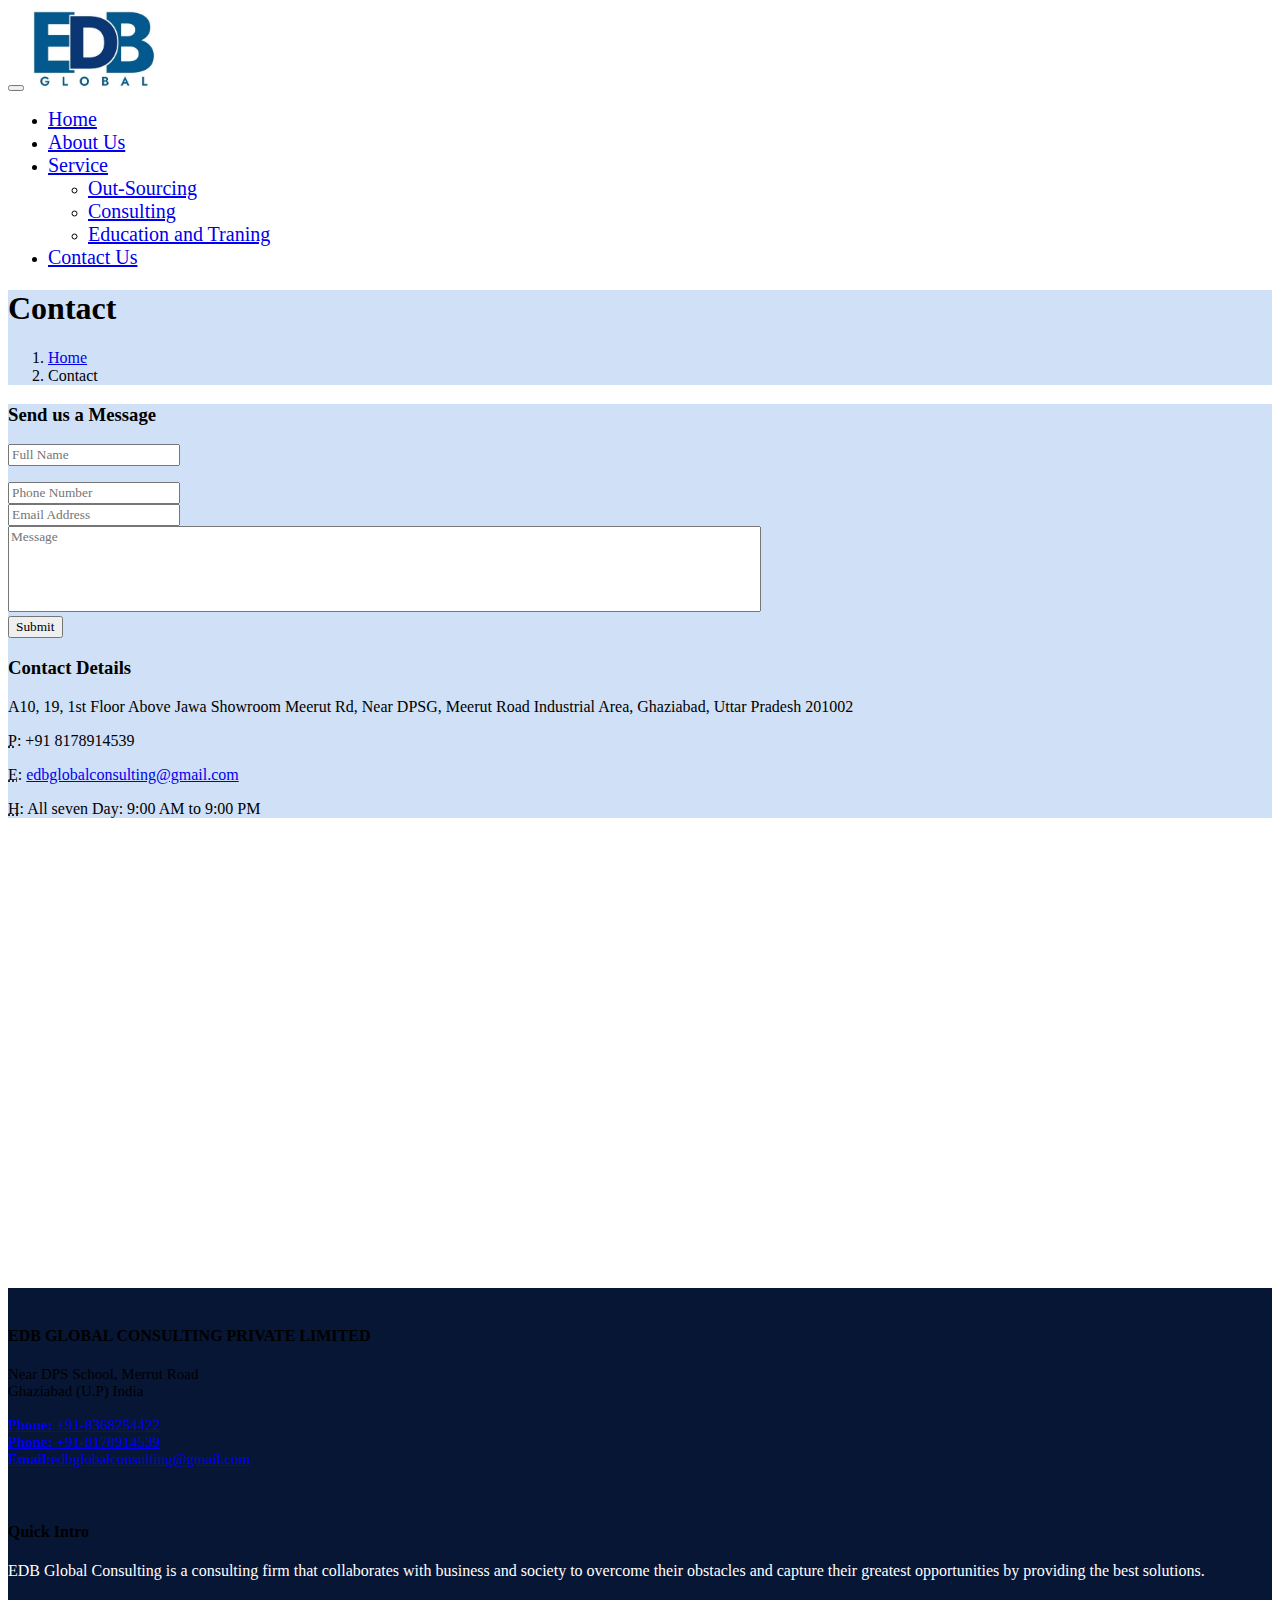
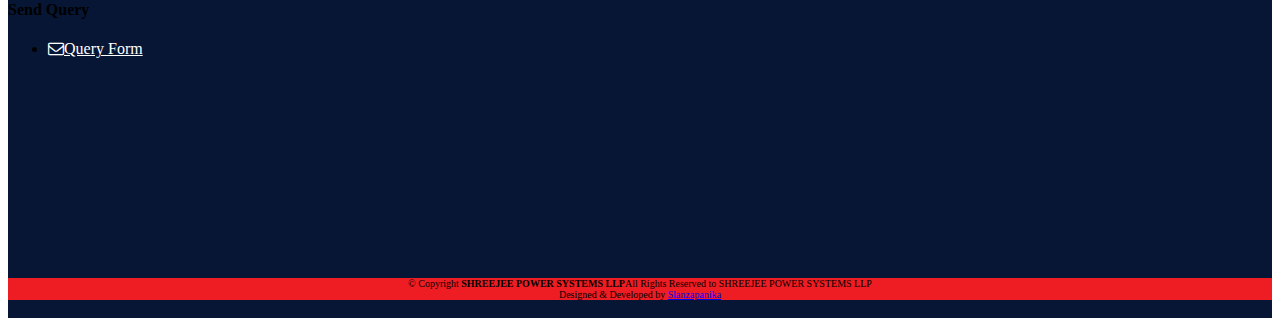
<file: contact.html>
<!doctype html>
<html lang="en">

<head>
   <meta charset="utf-8">
   <meta name="viewport" content="width=device-width, initial-scale=1">
   <title>Bootstrap demo</title>
   <!-- css style link --> 
	<link rel="stylesheet" href="css/utility.css">
   <!-- Search bar hover -->
   <link href="//maxcdn.bootstrapcdn.com/font-awesome/4.1.0/css/font-awesome.min.css" rel="stylesheet">
   <link href="https://cdn.jsdelivr.net/npm/bootstrap@5.0.2/dist/css/bootstrap.min.css" rel="stylesheet"
      integrity="sha384-EVSTQN3/azprG1Anm3QDgpJLIm9Nao0Yz1ztcQTwFspd3yD65VohhpuuCOmLASjC" crossorigin="anonymous">
</head>

<body>
	<!-- Navbar Of EDB Start -->
	<section>
		<nav class="navbar navbar-expand-lg  m-0">
		  <div class="container-fluid ">
			<button class="navbar-toggler " type="button" data-bs-toggle="collapse" data-bs-target="#navbarTogglerDemo03"
			  aria-controls="navbarTogglerDemo03" aria-expanded="false" aria-label="Toggle navigation">
			  <span class="navbar-toggler-icon "></span>
			</button>
			<a class="navbar-brand " href="#"><img src="/images/logo.jpg" height="80px" alt=""></a>
			<div class="collapse navbar-collapse" id="navbarTogglerDemo03">
	
			  <ul class="navbar-nav ms-auto me-5 mb-2 mb-lg-0">
				<li class="nav-item">
				  <a class="nav-link text-dark ms-3 fs-20" aria-current="page" href="index.html">Home</a>
				</li>
				<li class="nav-item">
				  <a class="nav-link text-dark ms-3 fs-20" href="#">About Us</a>
				</li>
				<li class="mt-2">
				  <div class="dropdown">
					<a class="dropdown-toggle text-decoration-none text-dark ms-3 fs-20" href="#" role="button"
					  data-bs-toggle="dropdown" aria-expanded="false">
					  Service
					</a>
	
					<ul class="dropdown-menu">
					  <li><a class="dropdown-item text-dark fs-20" href="#">Out-Sourcing</a></li>
					  <li><a class="dropdown-item text-dark fs-20" href="#">Consulting</a></li>
					  <li><a class="dropdown-item text-dark fs-20" href="#">Education and Traning</a></li>
					</ul>
				  </div>
				</li>
				<li class="nav-item">
				  <a class="nav-link text-dark ms-3 fs-20" href="contact.html">Contact Us</a>
				</li>
			  </ul>
			</div>
		  </div>
		</nav>
	</section>
	 <!-- Navbar Of EDB Ends -->


	<!-- full Title -->
	<div class="full-title bg-91c p-4">
		<div class="container">
			<!-- Page Heading/Breadcrumbs -->
			<h1 class="mt-4"> Contact </h1>
			<div class="breadcrumb-main">
				<ol class="breadcrumb">
					<li class="breadcrumb-item">
						<a href="index.html">Home</a>
					</li>
					<li class="breadcrumb-item active" >Contact</li>
				</ol>
			</div>
		</div>
	</div>

    <div class="contact-main bg-91c">
		<div class="container">
			<!-- Content Row -->
		  <div class="row">
			<!-- Map Column -->
				<div class="col-lg-8 mb-4 contact-left">
					<h3 >Send us a Message</h3>
					<form action="" name="submit-to-google-sheet" id="contactForm" novalidate method="POST">
						<div class="control-group form-group mt-3">
							<div class="controls">
								<input type="text" placeholder="Full Name" class="form-control" name="Name" id="name" required data-validation-required-message="Please enter your name.">
								<p class="help-block"></p>
							</div>
						</div>
						<div class="control-group form-group mt-3">
							<div class="controls">
								<input type="tel" placeholder="Phone Number" class="form-control" name="Phone" id="phone" required data-validation-required-message="Please enter your phone number.">
							</div>
						</div>
						<div class="control-group form-group mt-3">
							<div class="controls">
								<input type="email" placeholder="Email Address" class="form-control" name="Email" id="email" required data-validation-required-message="Please enter your email address.">
							</div>
						</div>
						<div class="control-group form-group mt-3">
							<div class="controls">
								<textarea rows="5" cols="100" placeholder="Message" class="form-control" name="Message" id="message" required data-validation-required-message="Please enter your message" maxlength="999" style="resize:none"></textarea>
							</div>
						</div>
						<div id="success"></div>
						<!-- For success/fail messages -->
						<input type="submit" name="submit" id="">
					</form>
				</div>
				<script>
					const scriptURL = 'https://script.google.com/macros/s/AKfycbxnqx09o8SieuFF0PlYILVbB9KPcftuBzRi0sDVZr76rJpZZJliNWE4pCLppBHzf_eT/exec'
					const form = document.forms['submit-to-google-sheet']
				  
					form.addEventListener('submit', e => {
					  e.preventDefault()
					  fetch(scriptURL, { method: 'POST', body: new FormData(form)})
						.then(response => window.location.href = "https://www.google.co.in")
						.catch(error => console.error('Error!', error.message))
						alert("Thanks for Contacting us..! We will Contact you soon")
					})
				  </script>
				<!-- Contact Details Column -->
				<div class="col-lg-4 mb-4 contact-right">
					<h3>Contact Details</h3>
					<p>
						A10, 19, 1st Floor Above Jawa Showroom Meerut Rd, 
						Near DPSG, Meerut Road Industrial Area, Ghaziabad, Uttar Pradesh 201002
						<br>
					</p>
					<p>
						<abbr title="Phone">P</abbr>: +91 8178914539
					</p>
					<p>
						<abbr title="Email">E</abbr>:
						<a href="edbglobalconsulting@gmail.com"> edbglobalconsulting@gmail.com </a>
					</p>
					<p>
						<abbr title="Hours">H</abbr>: All seven Day: 9:00 AM to 9:00 PM
					</p>
				</div>
			</div>
			<!-- /.row -->
		</div>
		<!-- /.container -->
	</div>
	
	<div class="map-main">
		<!-- Embedded Google Map -->
		<iframe src="https://www.google.com/maps/embed?pb=!1m14!1m12!1m3!1d7000.139761776905!2d77.4339814804802!3d28.687556143744125!2m3!1f0!2f0!3f0!3m2!1i1024!2i768!4f13.1!5e0!3m2!1sen!2sin!4v1677356238357!5m2!1sen!2sin" width="100%" height="450" style="border:0;" allowfullscreen="" loading="lazy" referrerpolicy="no-referrer-when-downgrade"></iframe>
	</div>

    
</div>

<!-- footer  -->
<section class="footer myfooter bg-037">
	<br>
	<footer id="footer">
		<div class="footer-top">
			<div class="container">
				<div class="row">
					<div class="col-lg-3 col-md-6 footer-contact">
						<div class="mypic">
							<!-- <img src="images/mee2.png" alt="" srcset=""> -->
						</div>
						<h4 class="text-white">EDB GLOBAL CONSULTING PRIVATE LIMITED</h4>
						<p class="text-white" style="font-size: 15px;">
							<!-- G-395,Sumangalam Ansal,<br> -->
							Near DPS School, Merrut Road<br>
							Ghaziabad (U.P) India<br><br>
							<a class="text-white text-decoration-none" href="tel:8368254422"><strong class="text-white">Phone:</strong> +91-8368254422<br></a>
							<a class="text-white text-decoration-none" href="tel:8178914539"><strong class="text-white">Phone:</strong> +91-8178914539<br></a>
							<a class="text-white text-decoration-none" href="mailto:edbglobalconsulting@gmail.com"><strong class="text-white">Email:</strong>edbglobalconsulting@gmail.com</a><br>
						</p>
						<div id="sfcy5su7j7g178jwn7j1l81wk4zm5fermlt"></div>
						<br>
						<script type="text/javascript"
							src="https://counter7.stat.ovh/private/counter.js?c=y5su7j7g178jwn7j1l81wk4zm5fermlt&down=async"
							async></script>
						<noscript><a href="https://www.freecounterstat.com" title="website hit counters"><img
									src="https://counter7.stat.ovh/private/freecounterstat.php?c=y5su7j7g178jwn7j1l81wk4zm5fermlt"
									border="0" title="website hit counters"
									alt="website hit counters"></a></noscript>
					</div>
					<div class="col-lg-3 col-md-6 footer-links">
						<h4 class="text-white">Quick Intro</h4>
						<p style="color: #fff;">EDB Global Consulting is a consulting firm that collaborates with business and society to overcome their obstacles and capture their greatest opportunities by providing the best solutions.</p>
					</div>
					<div class="col-lg-3 col-md-6 footer-links">
						<h4 class="text-white">Send Query</h4>
						<ul>
							<li class="nav-item">
								<a class="nav-link" style="color: #ffffff;" href="contact.html"><i
										class="fa fa-envelope-o" aria-hidden="true"></i>Query Form</a>
							</li>

						</ul>
					</div>
					<div class="col-lg-3 col-md-6 footer-links">
						<iframe src="https://www.google.com/maps/embed?pb=!1m18!1m12!1m3!1d3500.055731430819!2d77.43224278065402!3d28.68797943110011!2m3!1f0!2f0!3f0!3m2!1i1024!2i768!4f13.1!3m3!1m2!1s0x390cf1b7b4e2e6ff%3A0xdf20d4ddc17dc39c!2sJawa%20Yezdi%20ghaziabad%20(EV%20TRADES)!5e0!3m2!1sen!2sin!4v1677356340747!5m2!1sen!2sin" width="100%" height="200px" style="border:0;" allowfullscreen="" loading="lazy" referrerpolicy="no-referrer-when-downgrade"></iframe>
					</div>
				</div>
			</div>
			<div class="container d-md-flex py-4 socialsection">
				<!-- <div class="mr-md-auto text-center text-md-left">
<div class="copyright text-white" style="font-size: 10px;">
&copy; Copyright <strong><span>company</span></strong>All Rights Reserved
</div>
<div class="credits text-white">
Designed & Developed by <a href="https://www.instagram.com/akshay_agg_boxer/">Agranshu (Slanzapanika)</a>
</div>

</div> -->
				<!-- <div class="social-links d-flex justify-content-evenly"
					style="display: block; margin-left: auto;margin-right: auto; width: 50%;">
					<a href="https://www.facebook.com/profile.php?id=100063719576156" class="text-white"> <i
							class="fa fa-facebook  fa-3x" aria-hidden="true"></i> </a>
					<a href="https://www.youtube.com/channel/UC0AARz7c1guJR7yMP6nzpYg" class="text-white"> <i
							class="fa fa-youtube fa-3x" aria-hidden="true"></i></a>
					<a href="https://www.linkedin.com/in/5g-power-b985a3223/" class="text-white"><i class="fa fa-linkedin fa-3x"
							aria-hidden="true"></i></a>
					<a href="https://instagram.com/5gpower.in?utm_medium=copy_link" class="text-white"> <i
							class="fa fa-instagram fa-3x" aria-hidden="true"></i></a>
					<a href="https://twitter.com/5gPower1" class="text-white"><i class="fa fa-twitter fa-3x"
							aria-hidden="true"></i></a>
				</div> -->
			</div>
			<div class="container" style="text-align: center; background-color:#ee1d23;">
				<div class="copyright text-white" style="font-size: 10px;">
					&copy; Copyright <strong><span>SHREEJEE POWER SYSTEMS LLP</span></strong>All Rights Reserved to
					SHREEJEE POWER SYSTEMS LLP
				</div>
				<div class="credits text-white" style="font-size: 10px;">
					Designed & Developed by <a href="https://slanzapanika.com/">
						Slanzapanika</a>
				</div>
			</div>
	</footer>
	    
</section>

<script src="https://cdn.jsdelivr.net/npm/bootstrap@5.0.2/dist/js/bootstrap.bundle.min.js"
integrity="sha384-MrcW6ZMFYlzcLA8Nl+NtUVF0sA7MsXsP1UyJoMp4YLEuNSfAP+JcXn/tWtIaxVXM"
crossorigin="anonymous"></script>

</body>

</html>
</file>
<file: css/utility.css>
*{
    font-family: 'Roboto Slab', serif;
}
.fs-20{
    font-size: 20px;
}
.bg-037{
    background-color: #071635;
}
.bg-91c{
    background-color: #d0e0f7;
}
.call_us{
    background-image: url('free_pik_bg_blue.jpg');
    background-repeat: no-repeat;
    background-size: cover;
}
.text-justify{
    text-align: justify;
}
.text-037{
    color: #071635;
}
</file>
